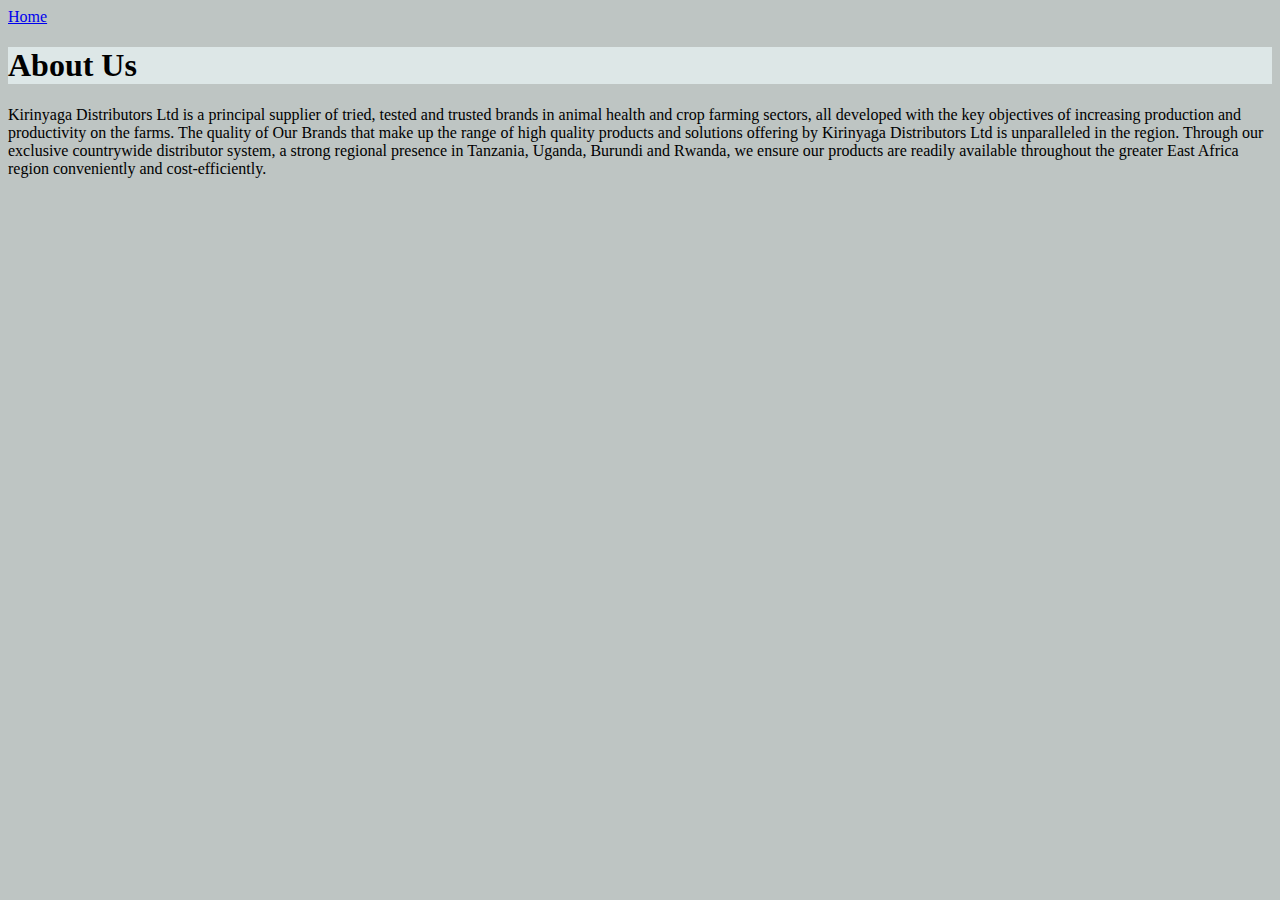
<file: faithapp/faith1/templates/about.html>
<!DOCTYPE html>
<a href="{% url 'index' %}">Home</a>
<html>
    <head>
        <h1 style="background-color: rgb(221, 231, 231);">About Us</h1>
    </head>
    <body style="background-color: rgb(190, 197, 195);">
            
            <P>
Kirinyaga Distributors Ltd is a principal supplier of tried, tested and trusted brands in animal health and crop 
farming sectors, all developed with the key objectives of increasing production and productivity on the 
farms. The quality of Our Brands that make up the range of high quality products and solutions offering by
Kirinyaga Distributors Ltd is unparalleled in the region.
Through our exclusive countrywide distributor system, a strong regional presence in Tanzania, Uganda, 
Burundi and Rwanda, we ensure our products are readily available throughout the greater East Africa region conveniently 
and cost-efficiently.
            </P>
    </body>
</html>
</file>
